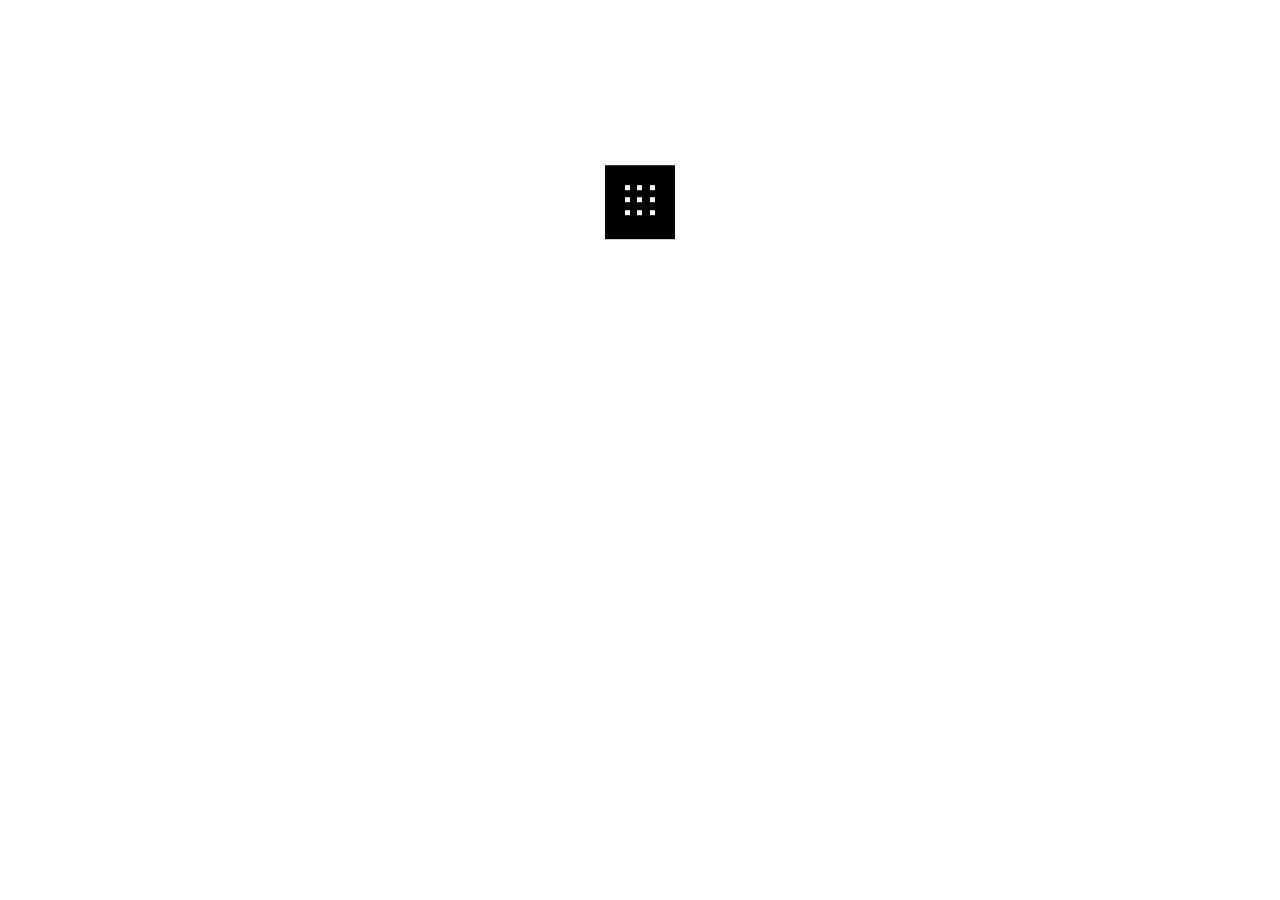
<file: hamburger/index.html>
<!DOCTYPE html>
<html lang="en">
<head>
    <meta charset="UTF-8">
    <meta http-equiv="X-UA-Compatible" content="IE=edge">
    <meta name="viewport" content="width=device-width, initial-scale=1.0">
    <link rel="stylesheet" href="./style.css">
    <title>Menu</title>
</head>
<body>
    <div class="wrapper">
        <div class="icon nav-icon">
            <span></span>
            <span></span>
            <span></span>
            <span></span>
            <span></span>
            <span></span>
            <span></span>
            <span></span>
            <span></span>
        </div>
    </div>

    <script>
         const icons = document.querySelectorAll('.icon');
            icons.forEach(icon => {
                icon.addEventListener('click', (event) => {
                    icon.classList.toggle("open");
                });
            });
    </script>
</body>
</html>
</file>
<file: hamburger/style.css>
body {
  padding: 0;
  margin: 0;
}
.wrapper {
  position: absolute;
  top: 20%;
  left: 50%;
  transform: translate(-50%, -20%);
  background-color: black;
}
.wrapper .icon {
  margin: 20px;
}

.nav-icon {
  width: 30px;
  height: 30px;
  position: relative;
  transition: 0.1s;
  margin: 10px 10px;
  cursor: pointer;
  display: inline-block;
}
.nav-icon span {
  width: 5px;
  height: 5px;
  background-color: #fff;
  display: block;
  position: absolute;
}
.nav-icon:hover span {
  transform: scale(1.2);
  transition: 350ms cubic-bezier(0.8, 0.5, 0.2, 1.4);
}
.nav-icon span:nth-child(1) {
  left: 0;
  top: 0;
}
.nav-icon span:nth-child(2) {
  left: 12px;
  top: 0;
}
.nav-icon span:nth-child(3) {
  right: 0;
  top: 0;
}
.nav-icon span:nth-child(4) {
  left: 0;
  top: 12px;
}
.nav-icon span:nth-child(5) {
  position: absolute;
  left: 12px;
  top: 12px;
}
.nav-icon span:nth-child(6) {
  right: 0px;
  top: 12px;
}
.nav-icon span:nth-child(7) {
  left: 0px;
  bottom: 0px;
}
.nav-icon span:nth-child(8) {
  position: absolute;
  left: 12px;
  bottom: 0px;
}
.nav-icon span:nth-child(9) {
  right: 0px;
  bottom: 0px;
}
.nav-icon.open {
  transform: rotate(180deg);
  cursor: pointer;
  transition: 0.2s cubic-bezier(0.8, 0.5, 0.2, 1.4);
}
.nav-icon.open span {
  border-radius: 50%;
  transition-delay: 200ms;
  transition: 0.5s cubic-bezier(0.8, 0.5, 0.2, 1.4);
}
.nav-icon.open span:nth-child(2) {
  left: 6px;
  top: 6px;
}
.nav-icon.open span:nth-child(4) {
  left: 6px;
  top: 18px;
}
.nav-icon.open span:nth-child(6) {
  right: 6px;
  top: 6px;
}
.nav-icon.open span:nth-child(8) {
  left: 18px;
  bottom: 6px;
}
</file>
